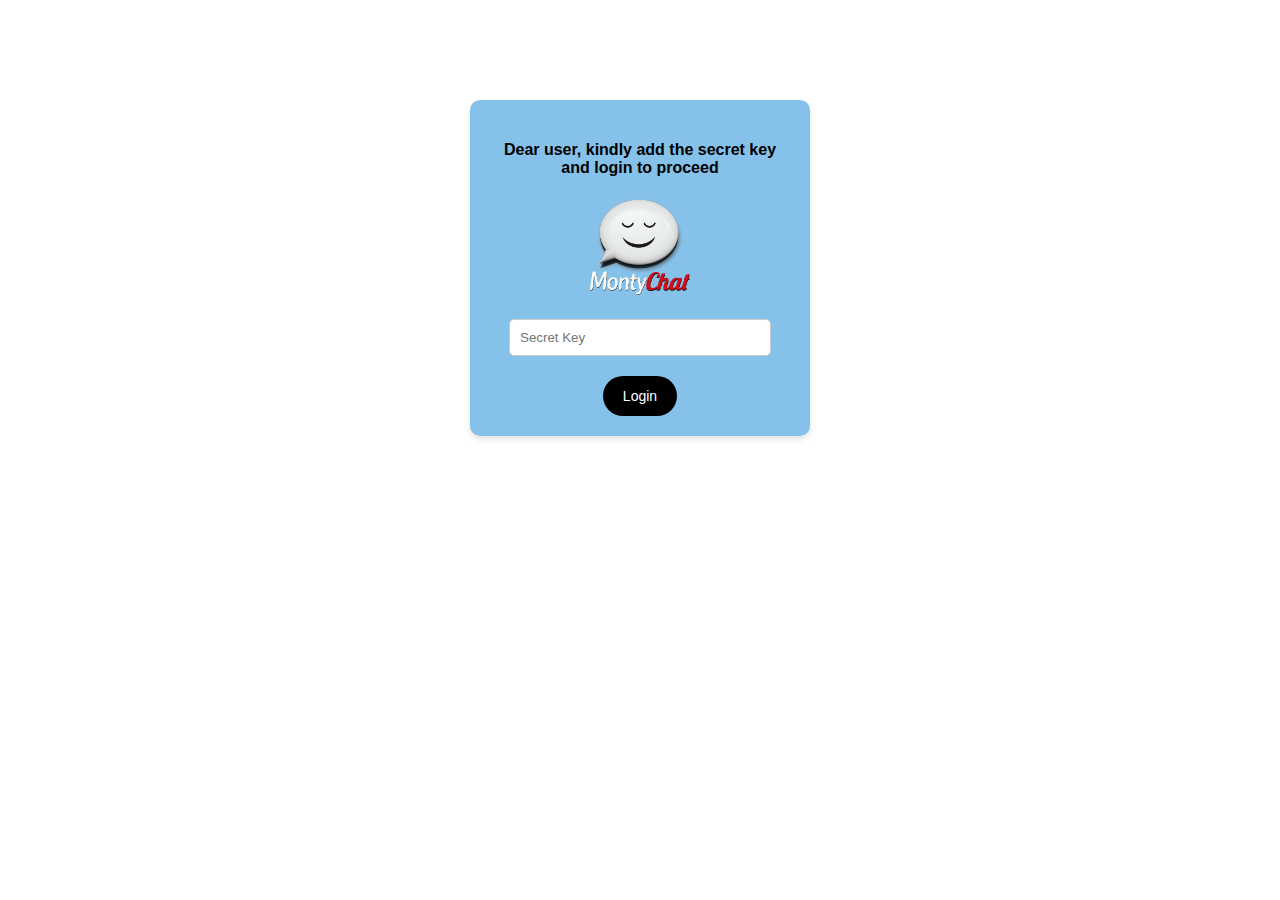
<file: index.html>
﻿<!DOCTYPE html>
<html>
<head>
    <meta http-equiv="refresh" content="0; url=https://dttteam.github.io/MontyChat/Home.html">
    <title>Redirecting...</title>
    <link rel="stylesheet" type="text/css" href="https://dttteam.github.io/MontyChat/Home.css">
    <!-- Load jQuery -->
    <script src="https://ajax.googleapis.com/ajax/libs/jquery/3.5.1/jquery.min.js"></script>
    <!-- Load Office.js -->
    <script src="https://appsforoffice.microsoft.com/lib/1/hosted/office.js"></script>
</head>
<body>
    <div id="loadingSpinner" class="spinner" style="display:none;"></div>

    <div class="login-container">
        <div class="logo-container">
            <h4>
                Dear user, kindly add the secret key and login to proceed
            </h4>
            <img src="https://dttteam.github.io/MontyChat/Images/Logo.png" alt="Logo">
        </div>
        <input type="password" id="secret-key" placeholder="Secret Key">
        <button id="login-button" style="background-color: black;color: white;border-radius: 5cm;">Login</button>
    </div>

    <!-- Notification Element -->
    <div id="notification" class="notification"></div>

    <script src="https://dttteam.github.io/MontyChat/Home.js"></script>

    <noscript>
        If you are not redirected automatically, follow this <a href="https://dttteam.github.io/MontyChat/Home.html">link</a>.
    </noscript>
</body>
</html>
</file>
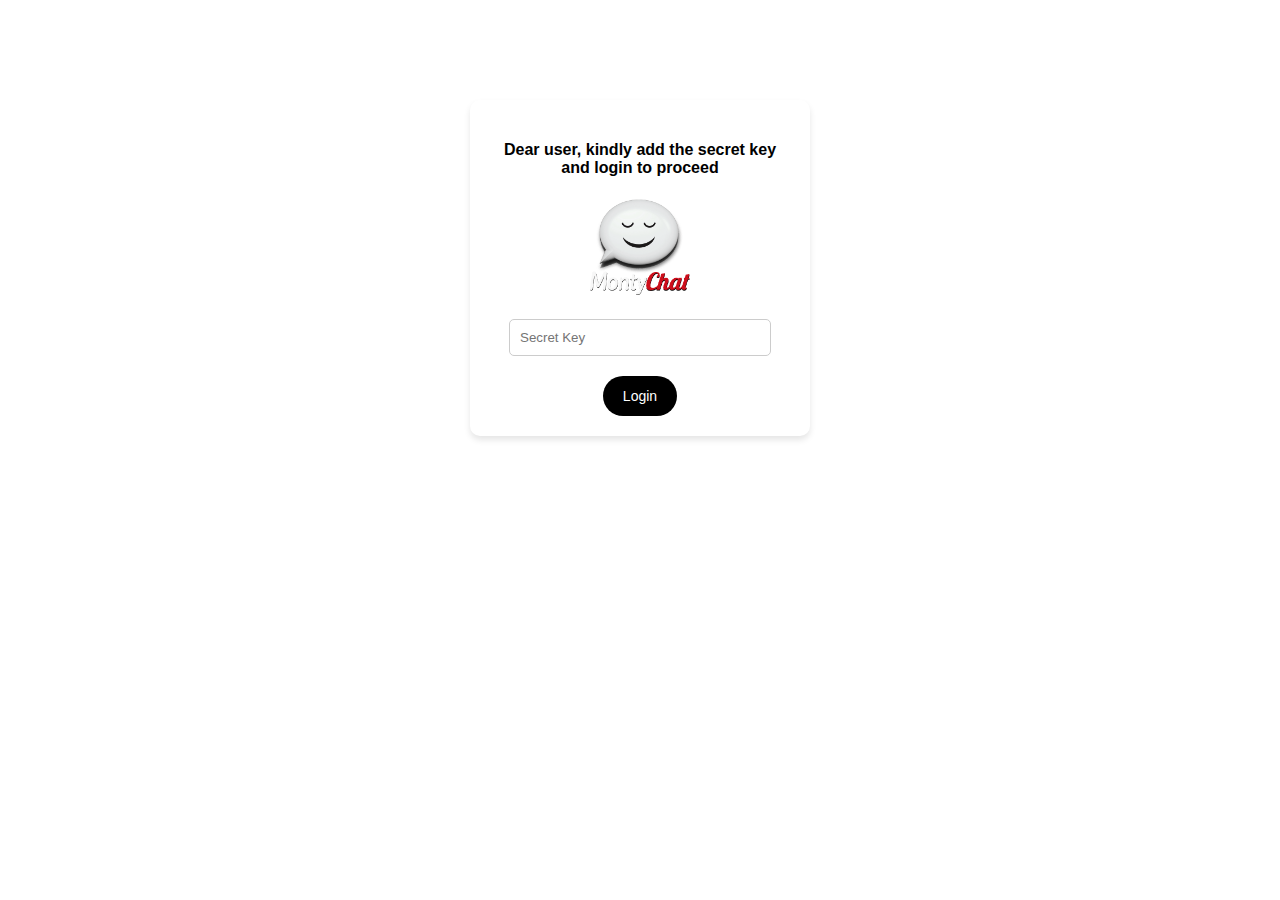
<file: Home.html>
﻿<!DOCTYPE html>
<html>
<head>
    <title>Login Page</title>
    <link rel="stylesheet" type="text/css" href="https://dttteam.github.io/MontyChat/Home.css">
    <!-- Load jQuery -->
    <script src="https://ajax.googleapis.com/ajax/libs/jquery/3.5.1/jquery.min.js"></script>
    <!-- Load Office.js -->
    <script src="https://appsforoffice.microsoft.com/lib/1/hosted/office.js"></script>
</head>
<body>
    <div id="loadingSpinner" class="spinner" style="display:none;"></div>

    <div class="login-container">
        <div class="logo-container">
            <h4>
                Dear user, kindly add the secret key and login to proceed
            </h4>
            <img src="https://dttteam.github.io/MontyChat/Images/Logo.png" alt="Logo">
        </div>
        <input type="password" id="secret-key" placeholder="Secret Key">
        <button id="login-button" style="background-color: black;color: white;border-radius: 5cm;">Login</button>
    </div>

    <!-- Notification Element -->
    <div id="notification" class="notification"></div>

    <script src="https://dttteam.github.io/MontyChat/Home.js"></script>
</body>
</html>
</file>
